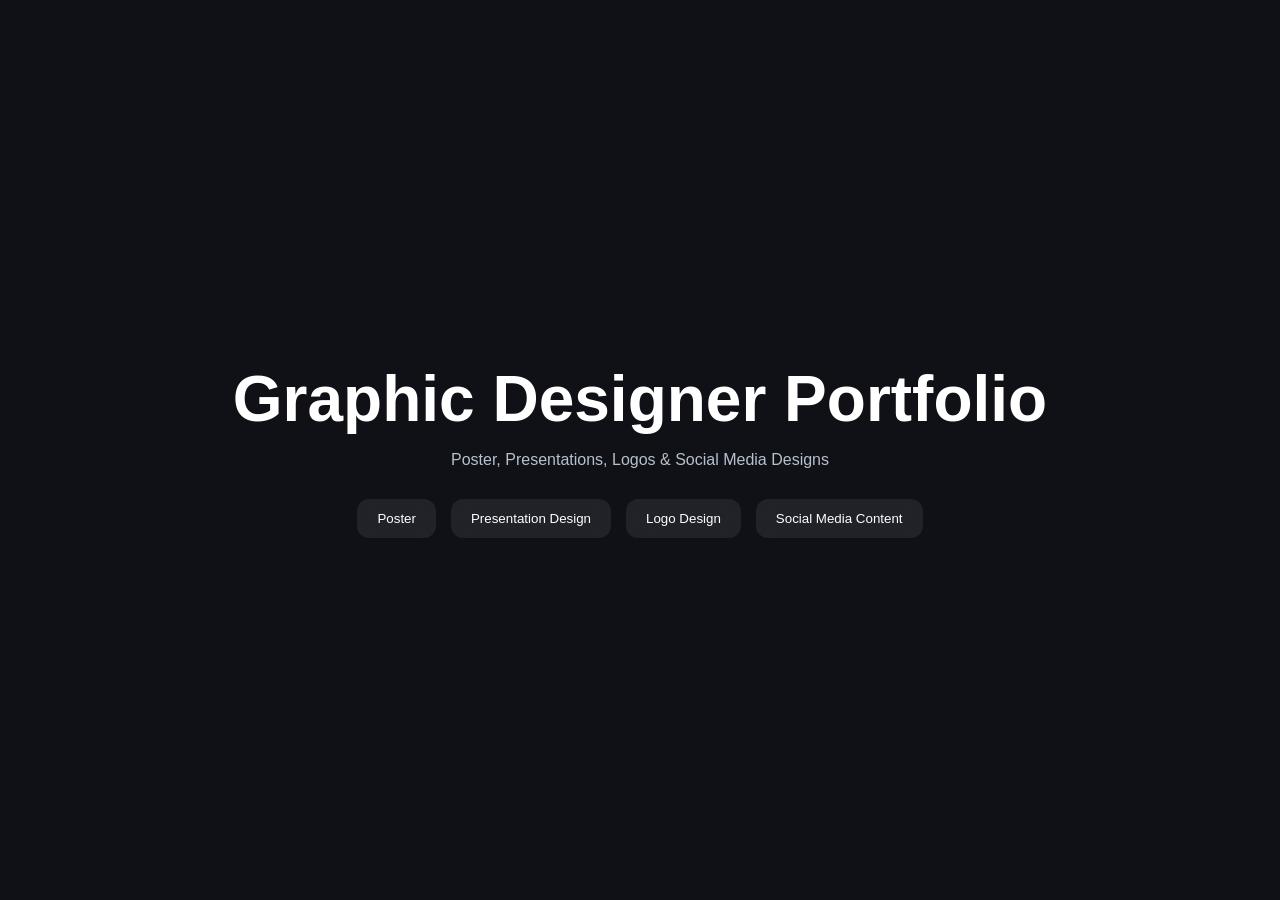
<file: design_projek.html>
<!DOCTYPE html>
<html lang="en">
<head>
<meta charset="UTF-8">
<meta name="viewport" content="width=device-width, initial-scale=1.0">
<title>Graphic Designer Portfolio</title>
<link rel="icon" type="image/png" href="img/logo.png">

<style>
    :root{
        --bg:#0f1117;
        --card:rgba(255,255,255,.08);
        --border:rgba(255,255,255,.15);
        --text:#fff;
        --muted:#b8c0cc;
        --accent:#6ea8fe;
    }
    
    *{
        margin:0;
        padding:0;
        box-sizing:border-box;
    }
    
    body{
        font-family:Arial,sans-serif;
        background:var(--bg);
        color:var(--text);
        overflow-x:hidden;
    }
    
    /* =========================
       HERO
    ========================= */
    
    .hero{
        height:100vh;
        display:flex;
        flex-direction:column;
        justify-content:center;
        align-items:center;
        text-align:center;
        padding:20px;
        transition:.8s cubic-bezier(.25,1,.5,1);
    }
    
    .hero h1{
        font-size:4rem;
    }
    
    .hero p{
        color:var(--muted);
        margin:15px 0 30px;
    }
    
    /* =========================
       MENU
    ========================= */
    
    .menu-wrapper{
        width:100%;
        display:flex;
        justify-content:center;
    }
    
    .menu{
        display:flex;
        gap:15px;
        flex-wrap:wrap;
        justify-content:center;
    }
    
    .menu button{
        padding:12px 20px;
        border:none;
        border-radius:12px;
        background:var(--card);
        color:#fff;
        cursor:pointer;
        backdrop-filter:blur(12px);
        transition:.3s;
    }
    
    .menu button:hover{
        transform:translateY(-2px);
        background:rgba(255,255,255,.15);
    }
    
    .active{
        background:var(--accent)!important;
        color:#000!important;
        font-weight:bold;
    }
    
    /* =========================
       HAMBURGER
    ========================= */
    
    .hamburger{
        display:none;
        flex-direction:column;
        gap:6px;
        background:none;
        border:none;
        cursor:pointer;
        padding:10px;
        z-index:1001;
    }
    
    .hamburger span{
        width:28px;
        height:3px;
        background:#fff;
        border-radius:2px;
        transition:.3s;
    }
    
    /* =========================
       WORKSPACE MODE
    ========================= */
    
    .workspace .hero{
        height:auto;
        min-height:180px;
        max-width:1200px;
        width:100%;
        margin:auto;
        padding-top:50px;
        padding-bottom:20px;
        align-items:flex-start;
        text-align:left;
    }
    
    .workspace .hero h1{
        font-size:2.2rem;
    }
    
    .workspace .hero p{
        opacity:0;
        height:0;
        overflow:hidden;
        margin:0;
    }
    
    .workspace .menu-wrapper{
        justify-content:flex-start;
        margin-top:20px;
    }
    
    /* =========================
       GALLERY
    ========================= */
    
    .gallery-container{
        display:none;
        max-width:1200px;
        margin:auto;
        padding:20px;
        opacity:0;
        transform:translateY(30px);
    }
    
    .workspace .gallery-container{
        display:block;
        animation:fadeInUp .8s .4s forwards;
    }
    
    .grid{
        display:grid;
        grid-template-columns:repeat(auto-fill,minmax(280px,1fr));
        gap:25px;
    }
    
    .card{
    background:var(--card);
    border:1px solid var(--border);
    border-radius:18px;
    overflow:hidden;
    position:relative;
    backdrop-filter:blur(10px);
    cursor:pointer;
    transition:.3s;
}

.card.poster{
    aspect-ratio:2/3;
}

.card.presentation{
    aspect-ratio:16/9;
}

.card.logos{
    aspect-ratio:1/1;
}

.card.social{
    aspect-ratio:4/3;
}

.card img{
    width:100%;
    height:100%;
    object-fit:cover;
    display:block;
    transition:.6s;
}

.card:hover{
    transform:translateY(-5px);
}

.card:hover img{
    transform:scale(1.08);
}
    
    .overlay{
        position:absolute;
        inset:0;
    
        background:linear-gradient(
            to top,
            rgba(0,0,0,.9),
            rgba(0,0,0,.3),
            transparent
        );
    
        opacity:0;
        transition:.4s;
    
        display:flex;
        flex-direction:column;
        justify-content:flex-end;
        padding:20px;
    }
    
    .card:hover .overlay{
        opacity:1;
    }
    
    .overlay h3{
        font-size:1rem;
        margin-bottom:5px;
    }
    
    .tag{
        color:#ddd;
        font-size:.8rem;
    }
    
    /* =========================
       ANIMATION
    ========================= */
    
    @keyframes fadeInUp{
        from{
            opacity:0;
            transform:translateY(40px);
        }
        to{
            opacity:1;
            transform:translateY(0);
        }
    }
    
    .reveal{
        opacity:0;
        transform:translateY(30px);
        transition:.8s;
    }
    
    .reveal.show{
        opacity:1;
        transform:none;
    }
    
    /* =========================
       TABLET
    ========================= */
    
    @media(max-width:768px){
    
    .hero h1{
        font-size:2.8rem;
    }
    
    .grid{
        grid-template-columns:repeat(2,1fr);
        gap:15px;
    }
    
    }
    
    /* =========================
       MOBILE
    ========================= */
    
    @media(max-width:600px){
    
    .hero h1{
        font-size:2.2rem;
    }
    
    .workspace .hero{
        align-items:center;
        text-align:center;
        min-height:120px;
    }
    
    .grid{
        grid-template-columns:repeat(3,1fr);
        gap:8px;
    }
    
    .gallery-container{
        padding:10px;
    }
    
    .card{
        border-radius:10px;
    }
    
    .overlay{
        padding:8px;
    }
    
    .overlay h3{
        font-size:.65rem;
    }
    
    .tag{
        font-size:.5rem;
    }
    
    /* Hamburger */
    
    .hamburger{
        display:flex;
        position:fixed;
        top:20px;
        right:20px;
    }
    
    .menu{
        position:fixed;
        inset:0;
        background:rgba(15,17,23,.98);
        backdrop-filter:blur(20px);
    
        flex-direction:column;
        justify-content:center;
        align-items:center;
        gap:25px;
    
        opacity:0;
        pointer-events:none;
        z-index:1000;
    
        transition:.4s;
    }
    
    .menu.mobile-open{
        opacity:1;
        pointer-events:auto;
    }
    
    .menu button{
        width:80%;
        max-width:300px;
        font-size:1.2rem;
        padding:15px;
    
        opacity:0;
        transform:translateY(20px);
    }
    
    .menu.mobile-open button{
        opacity:1;
        transform:translateY(0);
    }
    
    .menu.mobile-open button:nth-child(1){
        transition-delay:.1s;
    }
    
    .menu.mobile-open button:nth-child(2){
        transition-delay:.2s;
    }
    
    .menu.mobile-open button:nth-child(3){
        transition-delay:.3s;
    }
    
    .menu.mobile-open button:nth-child(4){
        transition-delay:.4s;
    }
    
    /* Hamburger Animation */
    
    .hamburger.toggle span:nth-child(1){
        transform:rotate(45deg) translate(6px,6px);
    }
    
    .hamburger.toggle span:nth-child(2){
        opacity:0;
    }
    
    .hamburger.toggle span:nth-child(3){
        transform:rotate(-45deg) translate(6px,-7px);
    }
    
    .workspace .menu-wrapper{
        justify-content:center;
    }
    
    .workspace .menu{
        position:fixed;
    }
    
    }
    </style>
</head>
<body>

<button class="hamburger" id="hamburgerBtn">
<span></span>
<span></span>
<span></span>
</button>

<section class="hero">
<h1>Graphic Designer Portfolio</h1>
<p>Poster, Presentations, Logos & Social Media Designs</p>

<div class="menu-wrapper">
<div class="menu" id="menu">
<button data-cat="poster">Poster</button>
<button data-cat="presentation">Presentation Design</button>
<button data-cat="logos">Logo Design</button>
<button data-cat="social">Social Media Content</button>
</div>
</div>
</section>

<div class="gallery-container">
<div class="grid" id="gallery"></div>
</div>

<script>
    const portfolioData = {
    
        poster: [
            {
                title: "Poster Festival Musik",
                category: "Poster",
                image: "img/projek_desain/poster/music.png"
            },
            {
                title: "Poster Webinar",
                category: "Poster",
                image: "img/projek_desain/poster/webinar.png"
            },
            {
                title: "Poster Coffee",
                category: "Poster",
                image: "img/projek_desain/poster/coffe.png"
            },
            {
                title: "Poster Gym",
                category: "Poster",
                image: "img/projek_desain/poster/gym.png"
            },
            {
                title: "Poster Charity",
                category: "Poster",
                image: "img/projek_desain/poster/charity.png"
            },
            {
                title: "Poster Inspira",
                category: "Poster",
                image: "img/projek_desain/poster/inspira.png"
            }
        ],
    
        presentation: [
            {
                title: "Company Profile",
                category: "Presentation",
                image: "img/projek_desain/slide/app.png"
            },
            {
                title: "Company Profile",
                category: "Presentation",
                image: "img/projek_desain/slide/real.png"
            }
        ],
    
        logos: [
            {
                title: "Logo",
                category: "Logo",
                image: "img/projek_desain/logo/1.png"
            },
            {
                title: "Logo",
                category: "Logo",
                image: "img/projek_desain/logo/2.png"
            }
        ],
    
        social: [
            {
                title: "Kopi Senja",
                category: "Social Media",
                image: "img/projek_desain/sosmed/kopi_senja.png"
            },
            {
                title: "Instagram Feed Technova",
                category: "Social Media",
                image: "img/projek_desain/sosmed/laptop.png"
            },
            {
                title: "Northly",
                category: "Social Media",
                image: "img/projek_desain/sosmed/northly.png"
            },
            {
                title: "Travelgo",
                category: "Social Media",
                image: "img/projek_desain/sosmed/travel.png"
            },
            {
                title: "Fashion HUB",
                category: "Social Media",
                image: "img/projek_desain/sosmed/fashion.png"
            }
        ]
    };
    
    const gallery = document.getElementById("gallery");
    const buttons = document.querySelectorAll(".menu button");
    const hamburgerBtn = document.getElementById("hamburgerBtn");
    const menu = document.getElementById("menu");
    
    function toggleMobileMenu() {
        hamburgerBtn.classList.toggle("toggle");
        menu.classList.toggle("mobile-open");
    }
    
    hamburgerBtn.addEventListener("click", toggleMobileMenu);
    
    function render(category){

gallery.innerHTML = "";

if(!portfolioData[category]){
    console.error("Kategori tidak ditemukan:", category);
    return;
}

portfolioData[category].forEach(item=>{

    gallery.innerHTML += `
    <div class="card reveal ${category}">
        <img src="${item.image}" alt="${item.title}">

        <div class="overlay">
            <h3>${item.title}</h3>
            <div class="tag">${item.category}</div>
        </div>
    </div>
    `;

});

observerRefresh();
}
    
    buttons.forEach(button => {
    
        button.addEventListener("click", () => {
    
            document.body.classList.add("workspace");
    
            buttons.forEach(btn => {
                btn.classList.remove("active");
            });
    
            button.classList.add("active");
    
            render(button.dataset.cat);
    
            if (menu.classList.contains("mobile-open")) {
                setTimeout(() => {
                    toggleMobileMenu();
                }, 200);
            }
        });
    
    });
    
    const observer = new IntersectionObserver(entries => {
    
        entries.forEach(entry => {
    
            if (entry.isIntersecting) {
                entry.target.classList.add("show");
            }
    
        });
    
    }, {
        threshold: 0.1
    });
    
    function observerRefresh() {
    
        document.querySelectorAll(".reveal").forEach(el => {
            observer.observe(el);
        });
    
    }
    
    // Tampilkan poster pertama saat halaman dibuka
    render("poster");
    </script>

</body>
</html>
</file>
